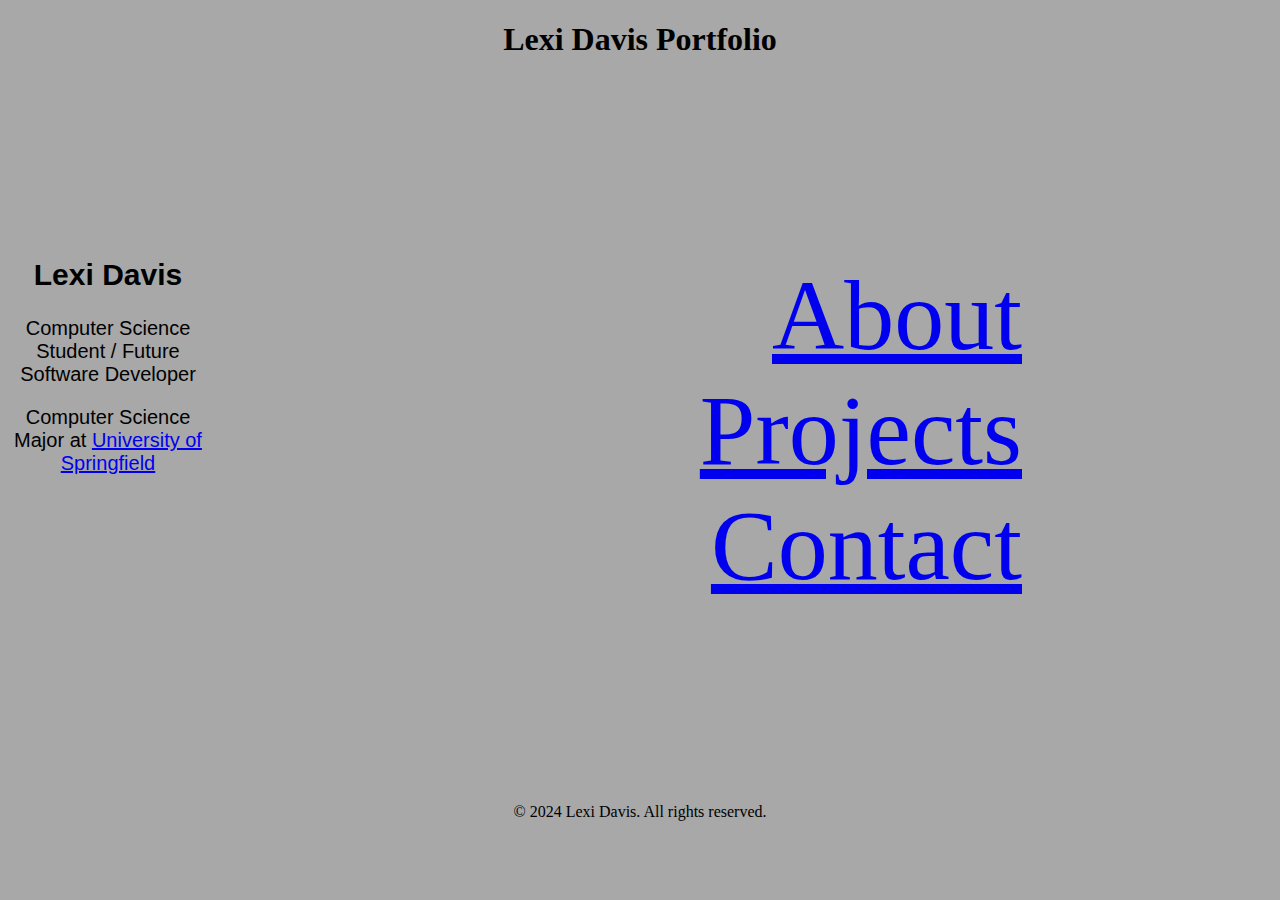
<file: index.html>
<!DOCTYPE html> <!--doc type helps browsers display web pages-->
<!--tags tell the program/borwser what to do with the text -->
<html lang="en"> <!--hyper text markup lang and specifies the lang of the content-->
<!--hypertext contains links to other texts, markup is tags & elements used within the doc-->
<head>
    <!--metadata for doc that is not visible and other elements such as title, style tags, links, script tags, etc-->
    <meta charset="UTF-8"> <!--meta tag/metadata is info about the html doc that is not displayed "data about data"-->
    <!--charset character set used to interpret and display proper encoding for browser...UTF-8 helps avoid issues with character display-->
    <meta name="viewport" content="width=device-width, initial-scale=1.0">
    <!--handles dimension setup from device and adapts to size of device screen-->
    <!--zoom level of page...1.0 is normal size-->
    <link rel="stylesheet" href="./style.css">
    <title>Lexi Davis Portfolio</title>
    <!--title of webpage viewed from tab-->
</head>
<body>
    <header>
        <!--section that is visible to users, includes tags that define what will be displayed: text, imgs, links, forms, etc-->
        <h1>Lexi Davis Portfolio</h1>
    </header>
    <div id="container">
        <div id="OnTheBottom">
            <h2>Lexi Davis</h2>
            <p>Computer Science Student / Future Software Developer</p>
            <p>Computer Science Major at <a href="https://www.uis.edu">University of Springfield</a></p>

        </div>
    </div>
    
    <!--<a href="index.html">Home</a> this is a link to go back to the homepage-->

    <div id="about">
        <nav>
            <a href="about.html">About</a>
            <br>
            <a href="projects.html">Projects</a>
            <br>
            <a href="info.html">Contact</a>

        <!--anchor element aka links/hyperlinks... a = creates hyperlink href = specifies the URL where the link goes-->
        </nav>
    </div>


    <footer>
        <p>&copy; 2024 Lexi Davis. All rights reserved.</p>
    </footer>
    <!--bottom of the page
        &copy html way to display copyright symbol-->
</body>
</html>
</file>
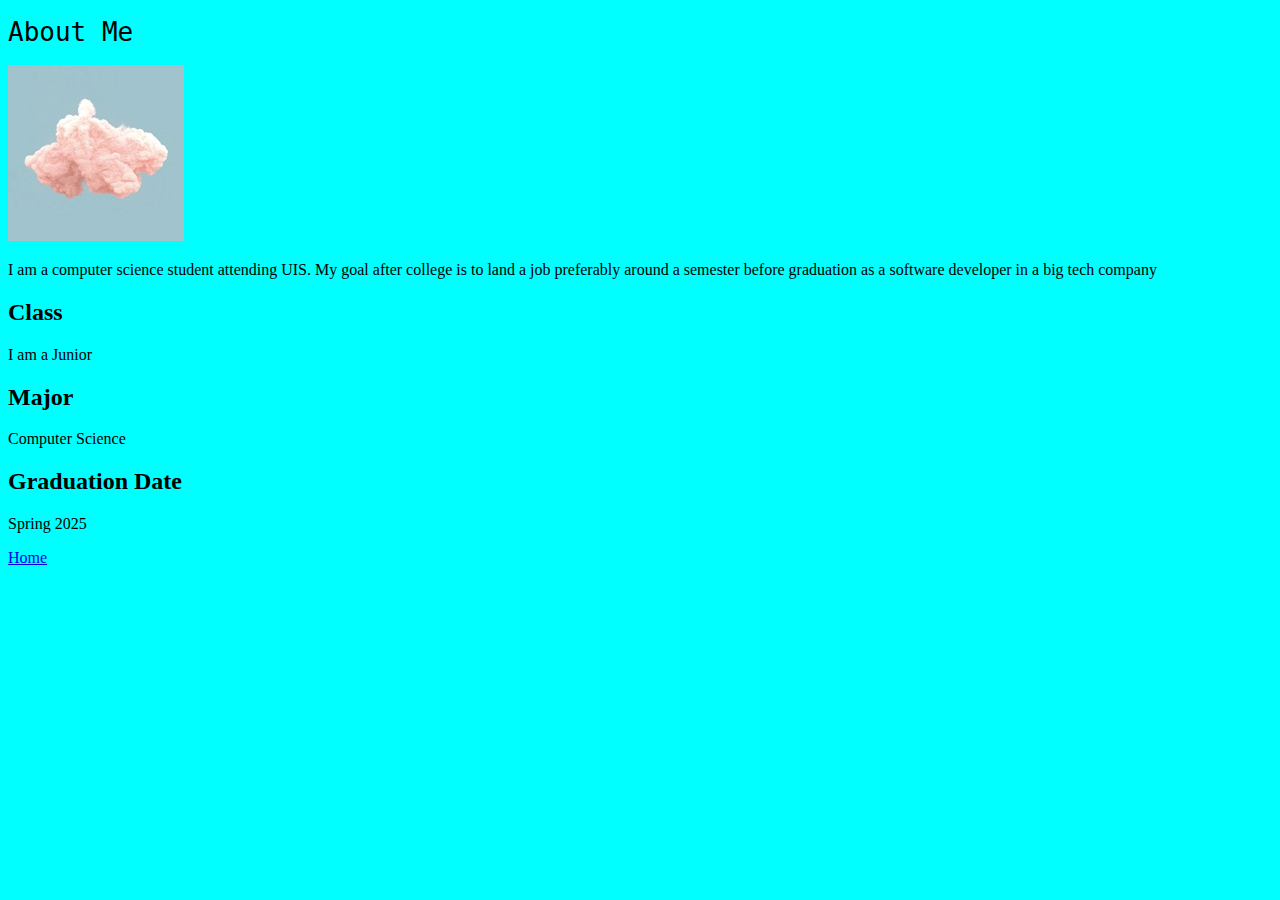
<file: about.html>
<!DOCTYPE html>
<html>
    <head>
        <link rel="stylesheet" href="./about.css">
        <title>About Me</title>
    </head>
    <body>
        <h1>About Me</h1>
        <img src="imgs/cloud.jpeg"> <!--img source  attribute...displays imgs-->
        <p>I am a computer science student attending UIS. My goal after college is to land a job preferably around a semester before graduation as a software developer in a big tech company</p>
        <h2>Class</h2>
        <p>I am a Junior</p>
        <h2>Major</h2>
        <p>Computer Science</p>
        <h2>Graduation Date</h2>
        <p>Spring 2025</p>
        <a href="index.html">Home</a>

    </body>
</html>
</file>
<file: style.css>
body {
    font-family: 'Times New Roman', Times, serif;
    text-align: center;
    background-color: #a8a8a8;
}
/* command slash to comment */
#container {
    height: 0px;
    width: 200px;
    /* position: relative; */
}

#OnTheBottom {
    /* position:absolute; */
    /* bottom: 0; */
    margin-top: 200px;
    font-family: Verdana, Geneva, Tahoma, sans-serif;
    white-space: normal;
    font-size: 20px;
}

#about {
    text-align: right;
    font-size: 100px;
    /* position: relative; */
    margin-bottom: 200px;
    padding-right: 250px;
    margin-right: 0px;
}
</file>
<file: about.css>
h1 {
    font-family: monospace;
    font-weight: 500;
}

body {
    background-color: aqua;
}
</file>
